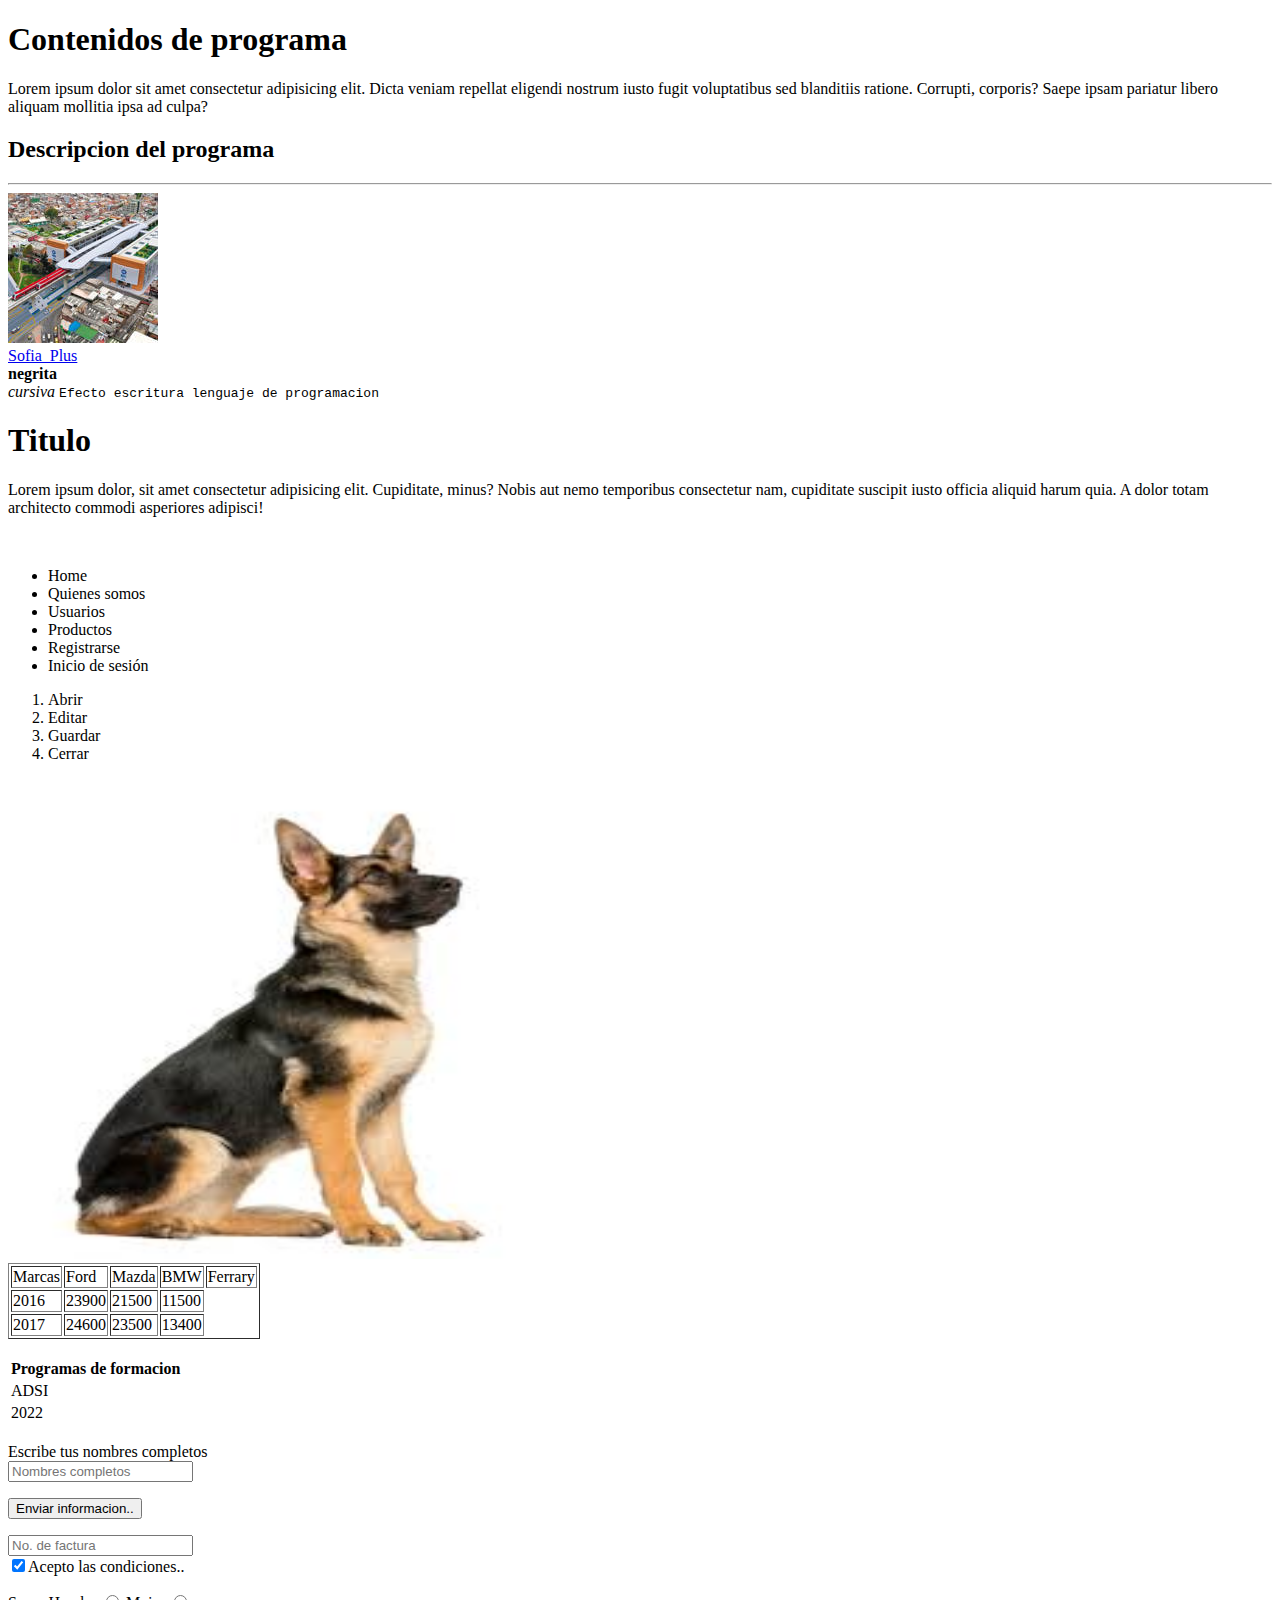
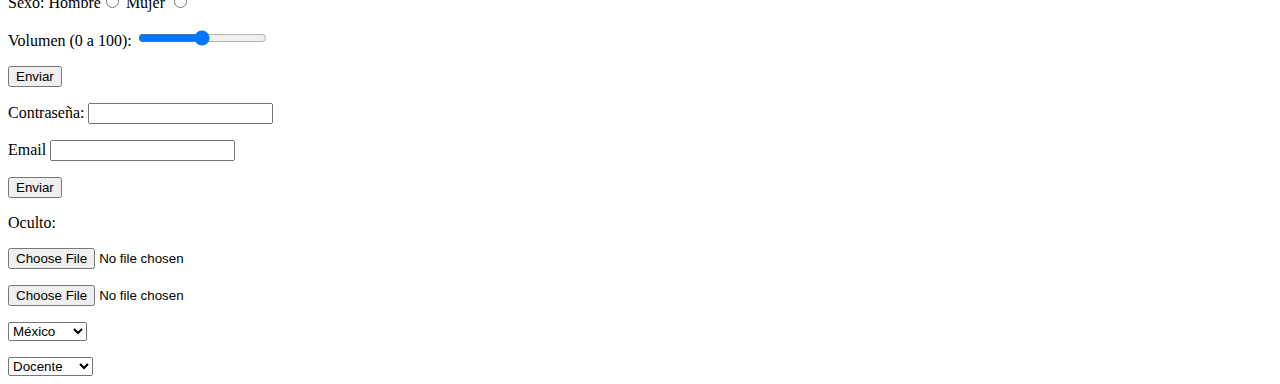
<file: index.html>
<!DOCTYPE html>
<html lang="en">
<head>
    <meta charset="UTF-8">
    <meta http-equiv="X-UA-Compatible" content="IE=edge">
    <meta name="viewport" content="width=device-width, initial-scale=1.0">
    <title>Pagina Inicial</title>
</head>
<body>
    <h1>Contenidos de programa</h1>
    <p>Lorem ipsum dolor sit amet consectetur adipisicing elit. Dicta veniam repellat 
        eligendi nostrum iusto fugit voluptatibus sed blanditiis ratione. Corrupti, 
        corporis? Saepe ipsam pariatur libero aliquam mollitia ipsa ad culpa?</p>
    <h2>Descripcion del programa</h2>
    <hr>
    <img src="/imagen/Recovered_JPEG_685.jpg" alt="Pastor Aleman"><br>
    <a href="http://oferta.senasofiaplus.edu.co/sofia-oferta/">Sofia &nbsp;Plus</a>
    <!-- comentario en Html <h3>Titulo del texto</h3>-->
    <br>
    <b>negrita</b><br>
    <em>cursiva</em>
    <code>Efecto escritura lenguaje de programacion</code>
    <div>
        <h1>Titulo</h1> 
        <p>Lorem ipsum dolor, sit amet consectetur adipisicing elit. Cupiditate, minus? 
            Nobis aut nemo temporibus consectetur nam, cupiditate suscipit iusto officia 
            aliquid harum quia. A dolor totam architecto commodi asperiores adipisci!</p>
    </div>
    <br>
    <ul>
        <li>Home</li>
        <li>Quienes somos</li>
        <li>Usuarios</li>
        <li>Productos</li>
        <li>Registrarse</li>
        <li>Inicio de sesión</li>
    </ul>
    <ol>
        <li>Abrir</li>
        <li>Editar</li>
        <li>Guardar</li>
        <li>Cerrar</li>
    </ol>

    <img src="/imagen/Recovered_JPEG_683.jpg" width="600" height="480"  alt="">
    <br>
    <table border="1">
        <tr>
            <td>Marcas</td>
            <td>Ford</td>
            <td>Mazda</td>
            <td>BMW</td>
            <td>Ferrary</td>
        </tr>
        <tr>
            <td>2016</td>
            <td>23900</td>
            <td>21500</td>
            <td>11500</td>
            </tr>
            <tr>
            <td>2017</td>
            <td>24600</td>
            <td>23500</td>
            <td>13400</td>
            </tr>
            
    </table>
    <br>
    <table class="table table-light">
        <thead class="thead-light">
                <tr>
                    <th>Programas de formacion</th>
                </tr>
        </thead>
        <tbody>
            <tr>
                <td>ADSI</td>
            </tr>
        </tbody>
        <tfoot>
            <tr>
                <td>2022</td>
            </tr>
        </tfoot>
    </table>
    <br>
    <form action="" method="GET">
        <!-- Post envia datos al servidor no se pueden ver por el navegador
        Get Mirar datos-->
        <label for="">Escribe tus nombres completos</label><br>
        <input type="text" name="nombres" placeholder="Nombres completos"><p></p>
        <button type="submit" name="btn_enviar">Enviar informacion..</button><br>
        <p>
        <input type="number" name="factura" placeholder="No. de factura"><br>
        <input type="checkbox" value="Acepta" name="condiciones" checked="checked">Acepto las condiciones.. <p>       
        <p>Sexo: Hombre<input type="radio" name="sexo" value="h"> Mujer <input type="radio" name="sexo" value="m"></p>
        <p>
            
        <p>Volumen (0 a 100): <input type="range" name="volumen" min="10" 
        max="100" step="5" />
        </p>
        <p> <input type="submit" value="Enviar">
        </p>
        <p>Contraseña: <input type="password" name="clave" ></p>
        <p>Email <input type="email" name="correo" multiple></p>
        <input type="submit" value="Enviar" />
        <p> Oculto: <input type="hidden" value="{{$usuario->id}}" /> </p>
        <input type="file" name="archivo" accept=".jpg, .jpeg, .png" /><p>
        <input type="file" name="archivo" accept=".PDF, .DOCX" />
        <p></p>
        <select name="pais">
            <option value"es" > España</option>
            <option value"mx" selected="selected"> México</option>
            <option value"co"> Colombia</option>
        </select>
        <p></p>
        <select name="" id="">
            <option value="Docente">Docente</option>
            <option value="Estudiante">Estudiante</option>
        </select>
            
               
    </form>
</body>
</html>
</file>
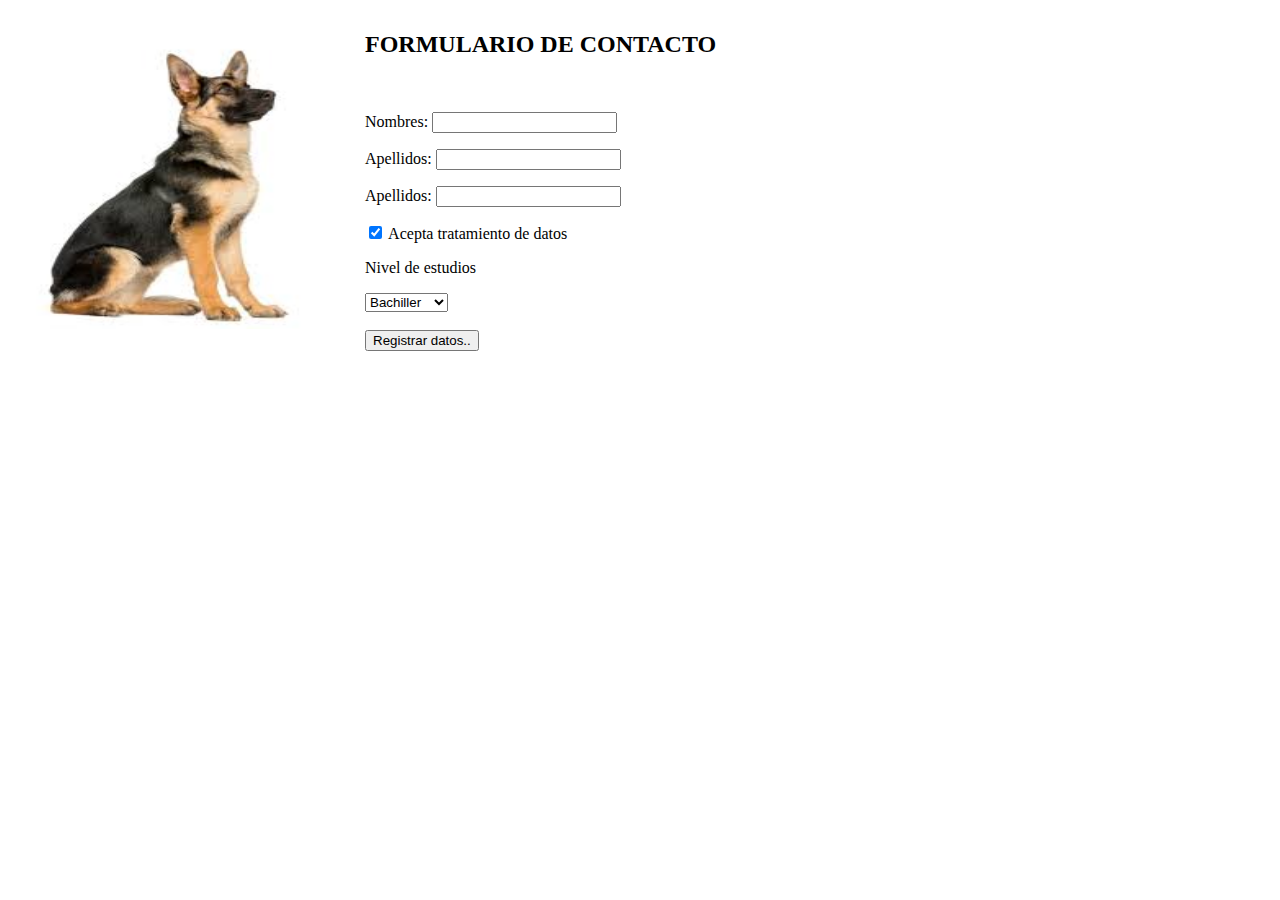
<file: 01_formulario.html>
<!DOCTYPE html>
<html lang="en">
<head>
    <meta charset="UTF-8">
    <meta http-equiv="X-UA-Compatible" content="IE=edge">
    <meta name="viewport" content="width=device-width, initial-scale=1.0">
    <title>Formulario de contacto</title>
</head>
<body>
    <table>
        <td><img src="imagen/Recovered_JPEG_683.jpg" width="350" height="300" alt=""></td>
        <td>
            <form action="" method="post">
                <h2> FORMULARIO DE CONTACTO</h2><br>
                <p>Nombres: <input type="text" name="nombres" id=""> </p>
                <p>Apellidos: <input type="text" name="apellidos" id=""> </p>
                <p>Apellidos: <input type="text" name="apellidos" id=""> </p>
                <input type="checkbox" value="acepta" name="condiciones" checked="checked"> Acepta tratamiento de datos</p>
                <p>Nivel de estudios</p>
                <select name="pais">
                    <option value"es"> Bachiller</option>
                    <option value"mx"> Tecnico</option>
                    <option value"co"> Tecnólogo</option>
                   </select>
                <br><br>
                <input type="button" value="Registrar datos..">

            </form>
        </td>
    </table>
</body>
</html>
</file>
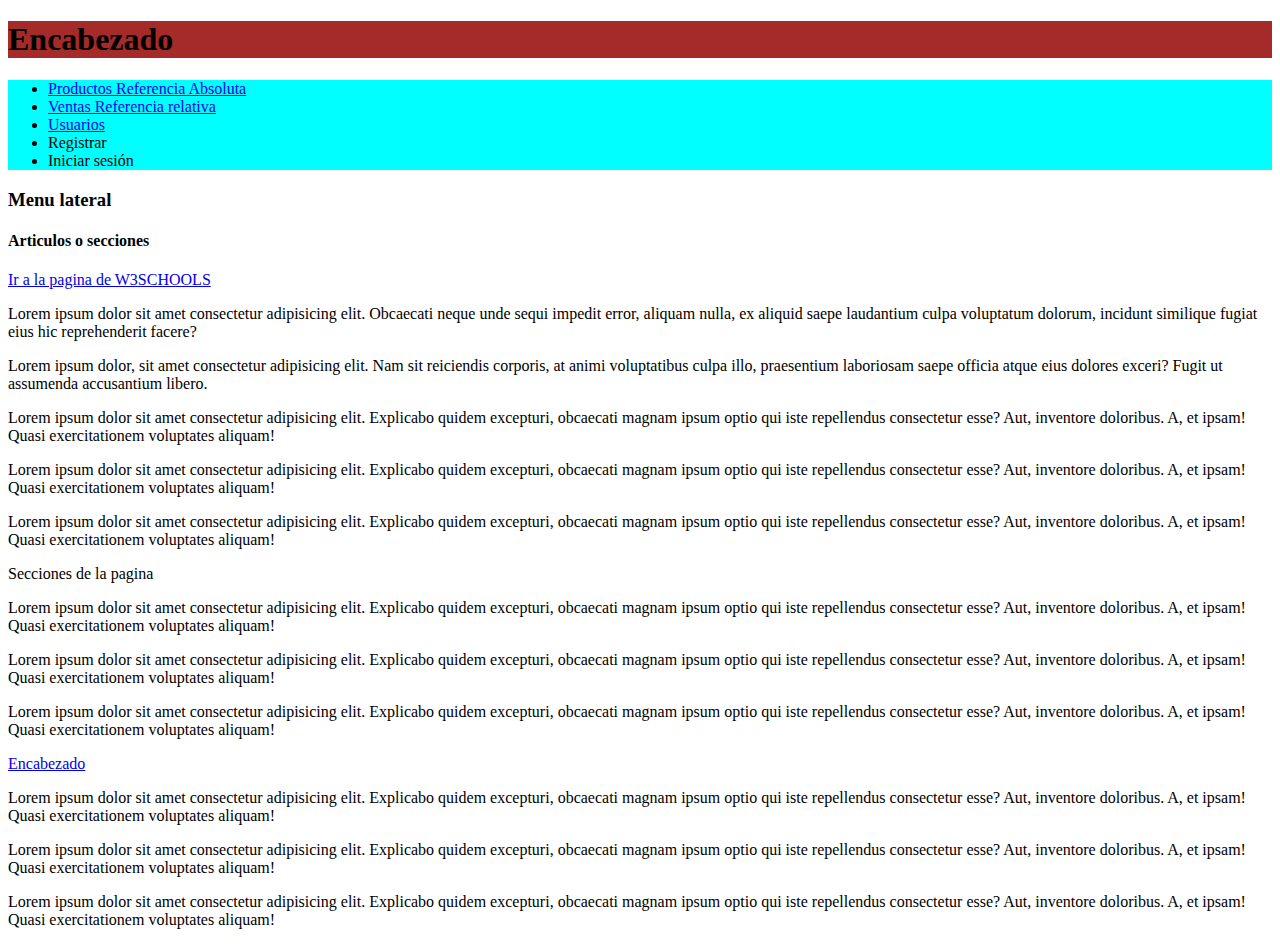
<file: 02_contenido.html>
<!DOCTYPE html>
<html lang="en">
<head>
    <meta charset="UTF-8">
    <meta http-equiv="X-UA-Compatible" content="IE=edge">
    <meta name="viewport" content="width=device-width, initial-scale=1.0">
    <link rel="stylesheet" href="/css2/estilo.css">
    <title>Document</title>
    
</head>
<body>
    <header>
       <h1 id="encabezado">Encabezado</h1> 
    </header>
    <nav>
        <ul>
            <li><a href="http://sena.edu.co" target="_blank">Productos Referencia Absoluta</a>  </li>
            <li><a href="index.html">Ventas Referencia relativa</a></li>
            <li><a href="./paginas/05_flexbox1.html">Usuarios</a> </li>
            <li>Registrar</li>
            <li>Iniciar sesión</li>
        </ul>
    </nav>
    <aside>
        <h3>Menu lateral</h3>
    </aside>
    <article>
        <h4>Articulos o secciones</h4>
        <a href="https://www.w3schools.com/">Ir a la pagina de W3SCHOOLS</a>
        <p>Lorem ipsum dolor sit amet consectetur adipisicing elit. Obcaecati neque unde sequi impedit error, aliquam nulla, ex aliquid saepe laudantium culpa voluptatum dolorum, 
            incidunt similique fugiat eius hic reprehenderit facere?</p>
        <p>Lorem ipsum dolor, sit amet consectetur adipisicing elit. Nam sit reiciendis corporis, at animi voluptatibus culpa illo, praesentium laboriosam saepe officia 
            atque eius dolores exceri? Fugit ut assumenda accusantium libero.</p>
            <p>Lorem ipsum dolor sit amet consectetur adipisicing elit. Explicabo quidem excepturi, obcaecati magnam ipsum optio qui iste repellendus consectetur esse? Aut, inventore doloribus. A, et ipsam! Quasi exercitationem voluptates aliquam!</p>
            <p>Lorem ipsum dolor sit amet consectetur adipisicing elit. Explicabo quidem excepturi, obcaecati magnam ipsum optio qui iste repellendus consectetur esse? Aut, inventore doloribus. A, et ipsam! Quasi exercitationem voluptates aliquam!</p>
            <p>Lorem ipsum dolor sit amet consectetur adipisicing elit. Explicabo quidem excepturi, obcaecati magnam ipsum optio qui iste repellendus consectetur esse? Aut, inventore doloribus. A, et ipsam! Quasi exercitationem voluptates aliquam!</p>

    </article>
    <section>
        Secciones de la pagina
        <p>Lorem ipsum dolor sit amet consectetur adipisicing elit. Explicabo quidem excepturi, obcaecati magnam ipsum optio qui iste repellendus consectetur esse? Aut, inventore doloribus. A, et ipsam! Quasi exercitationem voluptates aliquam!</p>
        <p>Lorem ipsum dolor sit amet consectetur adipisicing elit. Explicabo quidem excepturi, obcaecati magnam ipsum optio qui iste repellendus consectetur esse? Aut, inventore doloribus. A, et ipsam! Quasi exercitationem voluptates aliquam!</p>
        <p>Lorem ipsum dolor sit amet consectetur adipisicing elit. Explicabo quidem excepturi, obcaecati magnam ipsum optio qui iste repellendus consectetur esse? Aut, inventore doloribus. A, et ipsam! Quasi exercitationem voluptates aliquam!</p>
    </section>
    <footer>
        <a href="#encabezado">Encabezado</a> 
        <p>Lorem ipsum dolor sit amet consectetur adipisicing elit. Explicabo quidem excepturi, obcaecati magnam ipsum optio qui iste repellendus consectetur esse? Aut, inventore doloribus. A, et ipsam! Quasi exercitationem voluptates aliquam!</p>
        <p>Lorem ipsum dolor sit amet consectetur adipisicing elit. Explicabo quidem excepturi, obcaecati magnam ipsum optio qui iste repellendus consectetur esse? Aut, inventore doloribus. A, et ipsam! Quasi exercitationem voluptates aliquam!</p>
        <p>Lorem ipsum dolor sit amet consectetur adipisicing elit. Explicabo quidem excepturi, obcaecati magnam ipsum optio qui iste repellendus consectetur esse? Aut, inventore doloribus. A, et ipsam! Quasi exercitationem voluptates aliquam!</p>
        
    </footer>
</body>
</html>
</file>
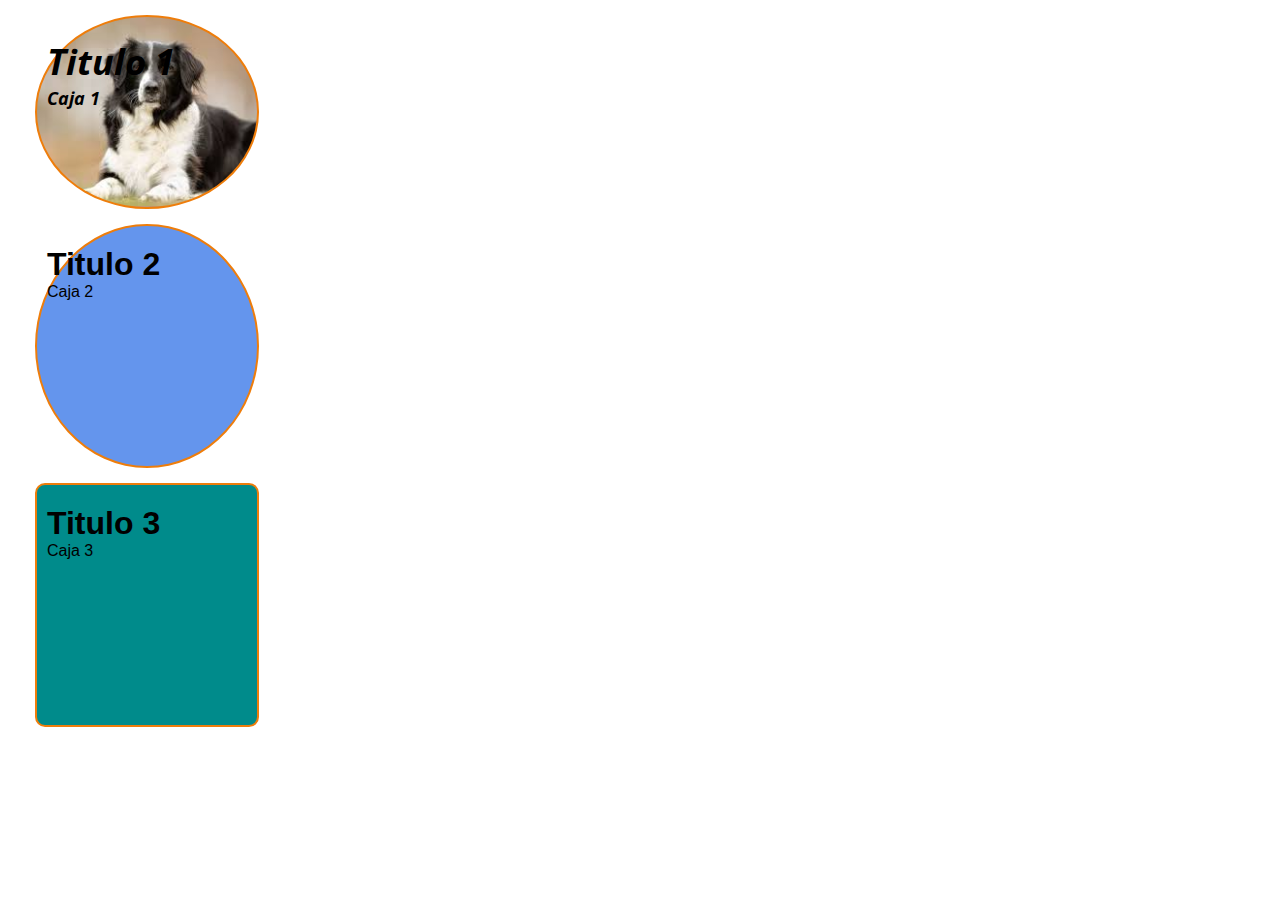
<file: 03_modeloCaja1.html>
<!DOCTYPE html>
<html lang="en">
<head>
    <meta charset="UTF-8">
    <meta http-equiv="X-UA-Compatible" content="IE=edge">
    <meta name="viewport" content="width=device-width, initial-scale=1.0">
    <title>Modelo de caja</title>
    <link rel="stylesheet" href="/css2/modelocaja.css">
    <link href="https://fonts.googleapis.com/css2?family=Open Sans:wght@300&display=swap" rel="stylesheet">
</head>
<body>
    <div class="caja1">
        <h1>Titulo 1</h1>
        <p>Caja 1</p>
    </div>
    <div class="caja2">
        <h1>Titulo 2</h1>
        <p>Caja 2</p>
    </div>
    <div class="caja3">
        <h1>Titulo 3</h1>
        <p>Caja 3</p>
    </div>
    
</body>
</html>
</file>
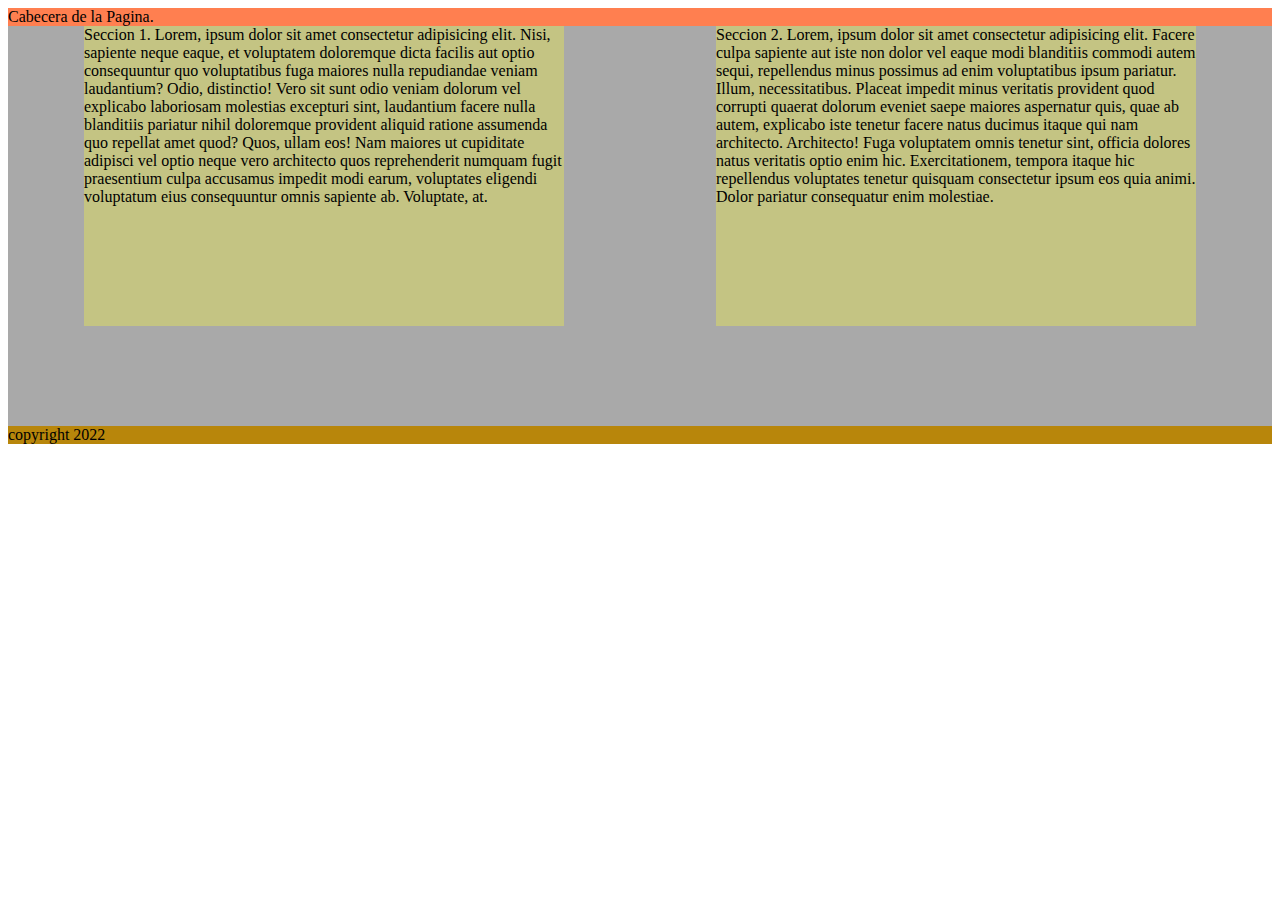
<file: 04_DisenoFlexbox.html>
<!DOCTYPE html>
<html lang="en">
<head>
    <meta charset="UTF-8">
    <meta http-equiv="X-UA-Compatible" content="IE=edge">
    <meta name="viewport" content="width=device-width, initial-scale=1.0">
    <link rel="stylesheet" href="/css2/04_DisenoFlexbox.css">
    <title>Document</title>
</head>
<body>
    <header>
        Cabecera de la Pagina. 
    </header>
    <main>
        <section>
            Seccion 1. Lorem, ipsum dolor sit amet consectetur adipisicing elit. Nisi, sapiente neque eaque, et voluptatem doloremque dicta facilis aut optio consequuntur quo voluptatibus fuga maiores nulla repudiandae veniam laudantium? Odio, distinctio!
            Vero sit sunt odio veniam dolorum vel explicabo laboriosam molestias excepturi sint, laudantium facere nulla blanditiis pariatur nihil doloremque provident aliquid ratione assumenda quo repellat amet quod? Quos, ullam eos!
            Nam maiores ut cupiditate adipisci vel optio neque vero architecto quos reprehenderit numquam fugit praesentium culpa accusamus impedit modi earum, voluptates eligendi voluptatum eius consequuntur omnis sapiente ab. Voluptate, at.
        </section>
        <section>
            Seccion 2. Lorem, ipsum dolor sit amet consectetur adipisicing elit. Facere culpa sapiente aut iste non dolor vel eaque modi blanditiis commodi autem sequi, repellendus minus possimus ad enim voluptatibus ipsum pariatur.
            Illum, necessitatibus. Placeat impedit minus veritatis provident quod corrupti quaerat dolorum eveniet saepe maiores aspernatur quis, quae ab autem, explicabo iste tenetur facere natus ducimus itaque qui nam architecto. Architecto!
            Fuga voluptatem omnis tenetur sint, officia dolores natus veritatis optio enim hic. Exercitationem, tempora itaque hic repellendus voluptates tenetur quisquam consectetur ipsum eos quia animi. Dolor pariatur consequatur enim molestiae.
        </section>
    </main>
    <footer>
        copyright 2022
    </footer>
</body>
</html>
</file>
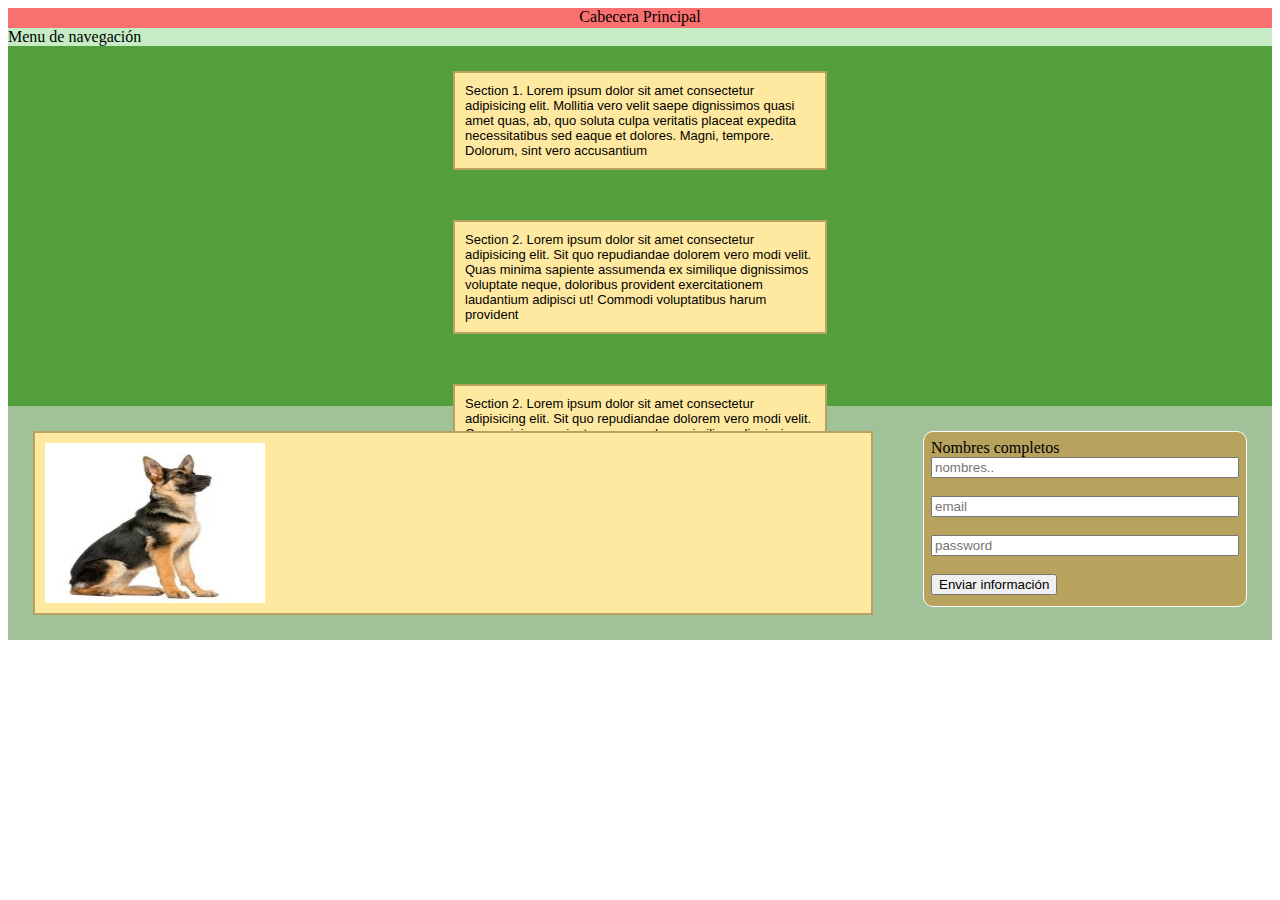
<file: 05_DisenoFlexbox2.html>
<!DOCTYPE html>
<html lang="en">
<head>
    <meta charset="UTF-8">
    <meta http-equiv="X-UA-Compatible" content="IE=edge">
    <meta name="viewport" content="width=device-width, initial-scale=1.0">
    <title>Document</title>
    <link rel="stylesheet" href="/css2/05_DisenoFlexbox2.css">
</head>
<body>
    <header> Cabecera Principal </header>
    <nav>Menu de navegación</nav>
    <main>
        <section>
            Section 1. Lorem ipsum dolor sit amet consectetur adipisicing elit. Mollitia vero velit saepe dignissimos quasi amet quas, ab, quo soluta culpa veritatis placeat expedita necessitatibus sed eaque et dolores. Magni, tempore.
            Dolorum, sint vero accusantium 
        </section>
        <section>
            Section 2. Lorem ipsum dolor sit amet consectetur adipisicing elit. Sit quo repudiandae dolorem vero modi velit. Quas minima sapiente assumenda ex similique dignissimos voluptate neque, doloribus provident exercitationem laudantium adipisci ut!
            Commodi voluptatibus harum provident 
        </section>
        <!-- <article>
            Lorem ipsum dolor sit amet, consectetur adipisicing elit. Accusamus earum necessitatibus debitis ea voluptates, modi soluta numquam est nihil iste ratione inventore omnis, repudiandae ullam, quidem rerum ipsum illo distinctio!
        </article>
        <article>
            Lorem ipsum dolor sit amet consectetur adipisicing elit. Voluptate nemo culpa quae esse incidunt minus laudantium provident enim eum placeat numquam eveniet, aliquid accusantium aperiam eos porro soluta aspernatur. Dignissimos!
        </article> -->
        <section>
            Section 2. Lorem ipsum dolor sit amet consectetur adipisicing elit. Sit quo repudiandae dolorem vero modi velit. Quas minima sapiente assumenda ex similique dignissimos voluptate neque, doloribus provident exercitationem laudantium adipisci ut!
            Commodi voluptatibus harum provident 
        </section>
    </main>
    <div class="contenedor">
        <article>
            <img src="/imagen/Recovered_JPEG_683.jpg" alt="Imagen web">
        </article>
        <aside>
            <form class="formulario1" action="" method="get">
                <label for="">Nombres completos</label><br>         
                <input type="text" name="nombres" placeholder="nombres.."><br><br>
                <input type="email" name="email" placeholder="email"><br><br>
                <input type="password" name="password" placeholder="password"><br><br>
                <button type="submit" name="btn_enviar">Enviar información</button><br>

            </form>
        </aside>
    </div>
</body>
</html>
</file>
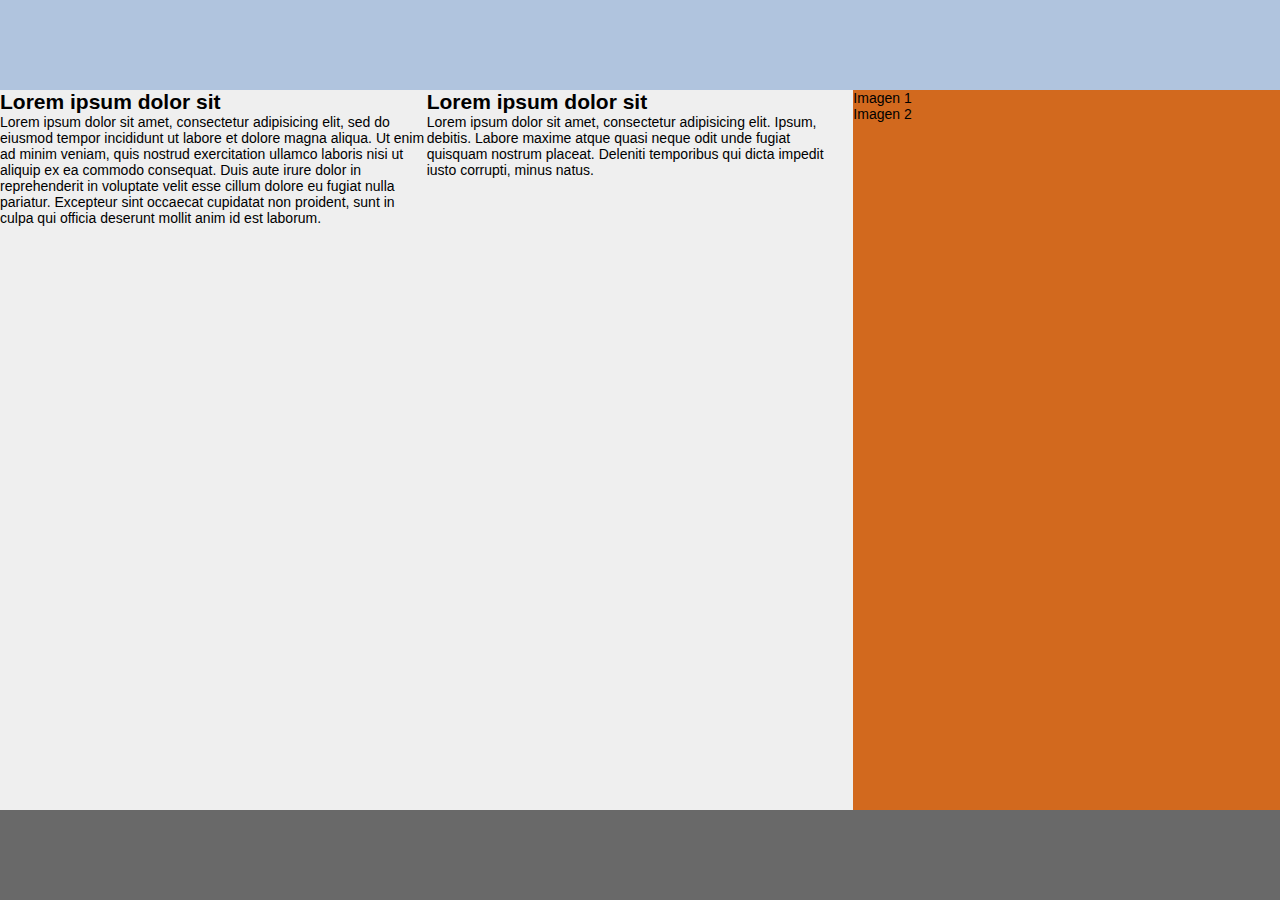
<file: 06_disenowebFB.html>
<!DOCTYPE html>
<html lang="en">
<head>
    <meta charset="UTF-8">
    <meta http-equiv="X-UA-Compatible" content="IE=edge">
    <meta name="viewport" content="width=device-width, initial-scale=1.0">
    <title>Diseño adaptativo con FlexBox</title>
    <link rel="stylesheet" href="/css2/06_disenowebFB.css">
</head>
<body>
    <div class="contenedor">
        <header>
           <!--  <div class="logo">
                <img src="/imagen/logo.png" width="150" alt="Logo">
                <strong><a href="#">REDMedia</a></strong>
            </div>
            <nav>
                <a href="#">Inicio</a>
                <a href="#">Blog</a>
                <a href="#">Registro</a>
                <a href="#">Login</a>
            </nav> -->
        </header>
        <section class="main">
            <article>
                <h2 class="titulo">Lorem ipsum dolor sit </h2>
                <p>Lorem ipsum dolor sit amet, consectetur adipisicing elit, sed do eiusmod tempor incididunt ut labore et dolore magna aliqua. Ut enim ad minim veniam, quis nostrud exercitation ullamco laboris nisi ut aliquip ex ea commodo consequat. Duis aute irure dolor in reprehenderit in voluptate velit esse cillum dolore eu fugiat nulla pariatur. Excepteur sint occaecat cupidatat non proident, sunt in culpa qui officia deserunt mollit anim id est laborum.</p>
            </article>

            <article>
                <h2 class="titulo">Lorem ipsum dolor sit </h2>
                <p>Lorem ipsum dolor sit amet, consectetur adipisicing elit. Ipsum, debitis. Labore maxime atque quasi neque odit unde fugiat quisquam nostrum placeat. Deleniti temporibus qui dicta impedit iusto corrupti, minus natus.</p>
            </article>

            <aside>
                <div class="widget">
                    <div class="imagen">Imagen 1</div>
                </div>
                <div class="widget">
                    <div class="imagen">Imagen 2</div>
                </div>
            </aside>
        </section>

        <footer>
         <!--    <div class="social">
                <a href="#">Autor</a>
                <a href="#">E-mail</a>
            </div> -->
        </footer>
    </div>
</body>
</html>
</file>
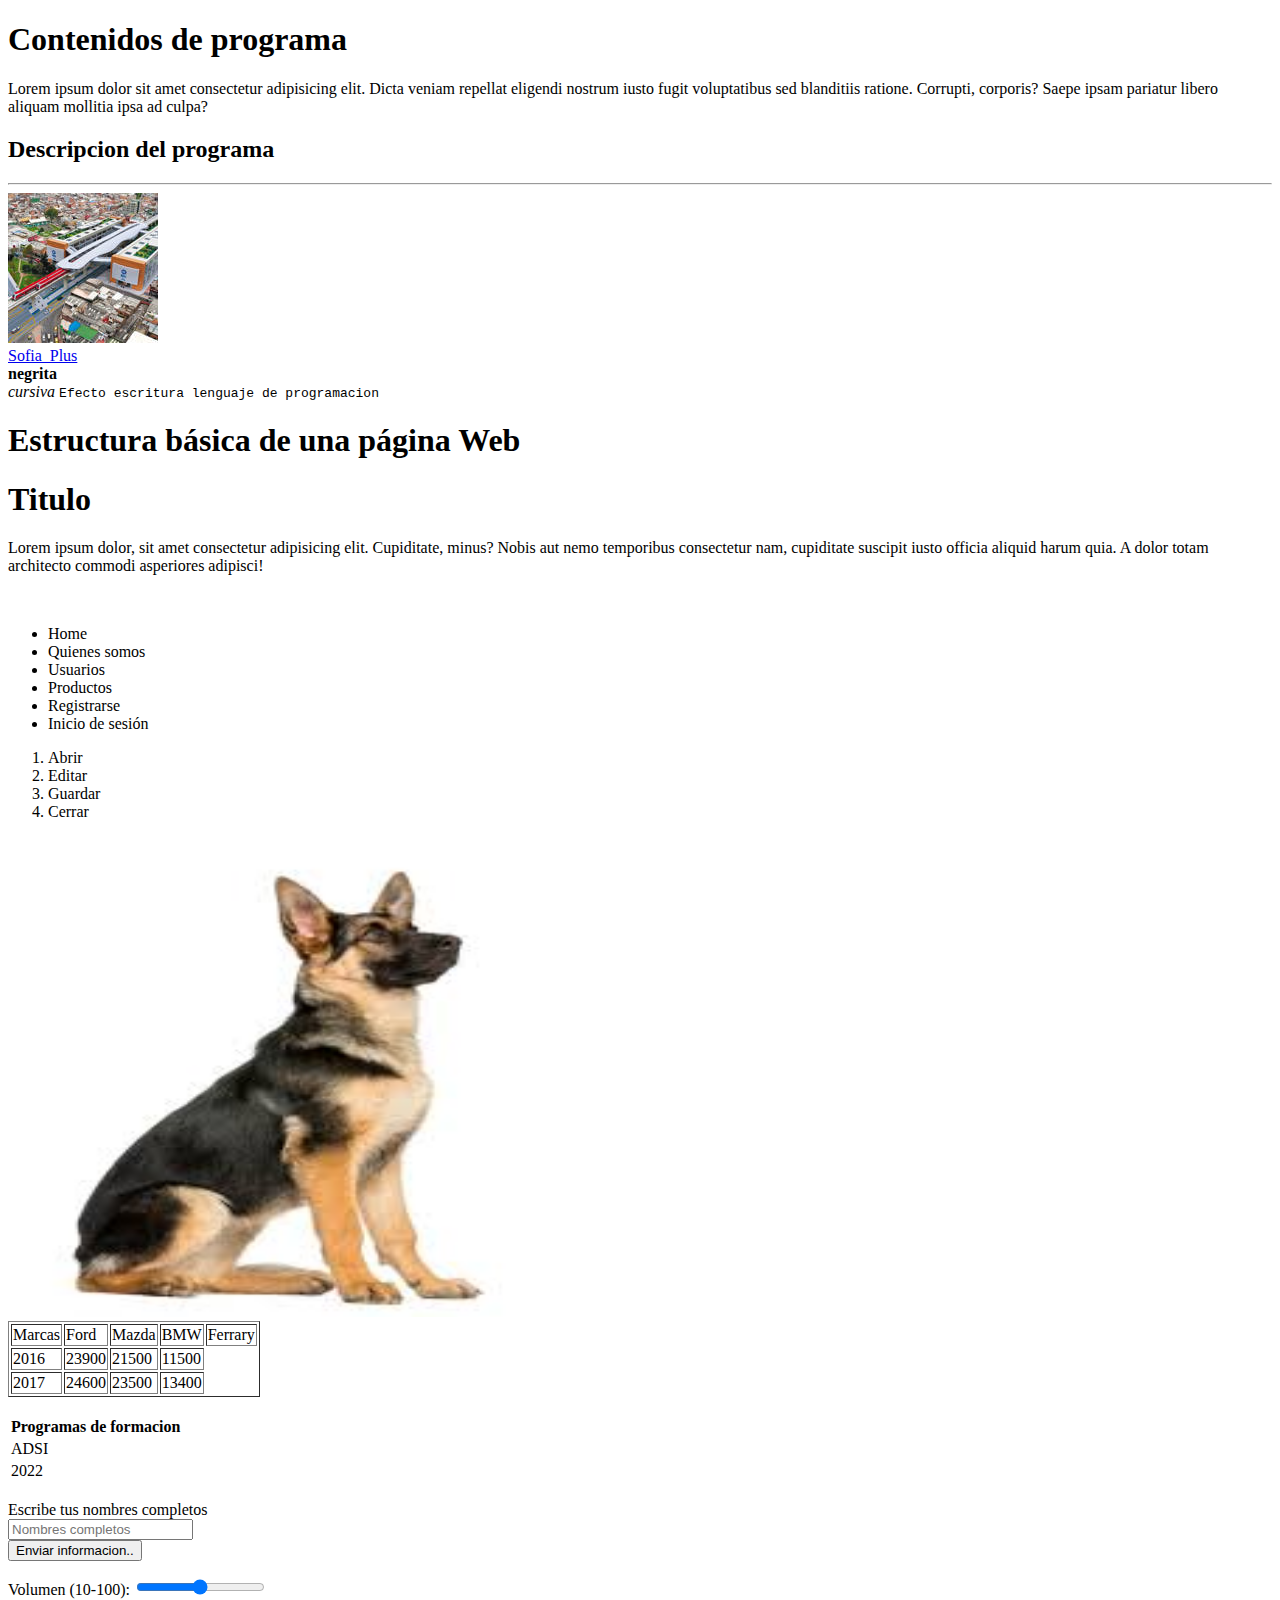
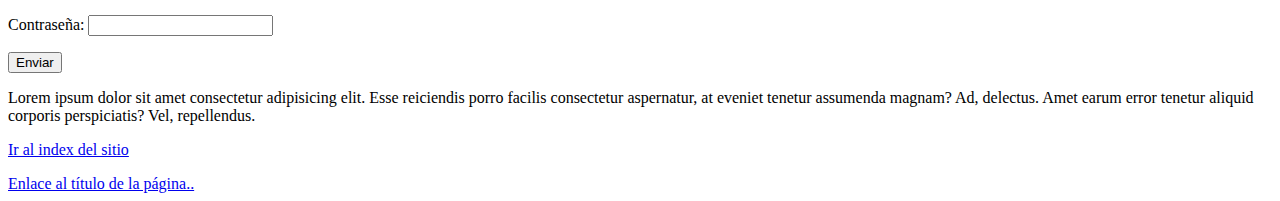
<file: paginas/01_etiquetas_base.html>
<!DOCTYPE html>
<html lang="en">
<head>
    <meta charset="UTF-8">
    <meta http-equiv="X-UA-Compatible" content="IE=edge">
    <meta name="viewport" content="width=device-width, initial-scale=1.0">
    <title>Pagina Inicial</title>
</head>
<body>
    <h1>Contenidos de programa</h1>
    <p>Lorem ipsum dolor sit amet consectetur adipisicing elit. Dicta veniam repellat 
        eligendi nostrum iusto fugit voluptatibus sed blanditiis ratione. Corrupti, 
        corporis? Saepe ipsam pariatur libero aliquam mollitia ipsa ad culpa?</p>
    <h2>Descripcion del programa</h2>
    <hr>
    <img src="/imagen/Recovered_JPEG_685.jpg" alt="Pastor Aleman"><br>
    <a href="http://oferta.senasofiaplus.edu.co/sofia-oferta/">Sofia &nbsp;Plus</a>
    <!-- comentario en Html <h3>Titulo del texto</h3>-->
    <br>
    <b>negrita</b><br>
    <em>cursiva</em>
    <code>Efecto escritura lenguaje de programacion</code>
    <h1 id="referencia_relativa">Estructura básica de una página Web</h1>
    <div>
        <h1>Titulo</h1> 
        <p>Lorem ipsum dolor, sit amet consectetur adipisicing elit. Cupiditate, minus? 
            Nobis aut nemo temporibus consectetur nam, cupiditate suscipit iusto officia 
            aliquid harum quia. A dolor totam architecto commodi asperiores adipisci!</p>
    </div>
    <br>
    <ul>
        <li>Home</li>
        <li>Quienes somos</li>
        <li>Usuarios</li>
        <li>Productos</li>
        <li>Registrarse</li>
        <li>Inicio de sesión</li>
    </ul>
    <ol>
        <li>Abrir</li>
        <li>Editar</li>
        <li>Guardar</li>
        <li>Cerrar</li>
    </ol>

    <img src="/imagen/Recovered_JPEG_683.jpg" width="600" height="480"  alt="">
    <br>
    <table border="1">
        <tr>
            <td>Marcas</td>
            <td>Ford</td>
            <td>Mazda</td>
            <td>BMW</td>
            <td>Ferrary</td>
        </tr>
        <tr>
            <td>2016</td>
            <td>23900</td>
            <td>21500</td>
            <td>11500</td>
            </tr>
            <tr>
            <td>2017</td>
            <td>24600</td>
            <td>23500</td>
            <td>13400</td>
            </tr>
            
    </table>
    <br>
    <table class="table table-light">
        <thead class="thead-light">
                <tr>
                    <th>Programas de formacion</th>
                </tr>
        </thead>
        <tbody>
            <tr>
                <td>ADSI</td>
            </tr>
        </tbody>
        <tfoot>
            <tr>
                <td>2022</td>
            </tr>
        </tfoot>
    </table>
    <br>
    <form action="" method="post">
        <label for="">Escribe tus nombres completos</label><br>
        <input type="text" name="nombres" placeholder="Nombres completos"><br>
        <button type="submit" name="btn_enviar">Enviar informacion..</button>
        <p>Volumen (10-100): <input type="range" name="volumen" min="10" 
            max="100" step="5" />
             </p>
        </p>

        <p>Contraseña: <input type="password" name="clave" ></p>

        <p> <input type="submit" value="Enviar" />
    </form>

    <p>Lorem ipsum dolor sit amet consectetur adipisicing elit. Esse reiciendis porro facilis consectetur aspernatur, at eveniet tenetur assumenda magnam? Ad, delectus. Amet earum error tenetur aliquid corporis perspiciatis? Vel, repellendus.</p>
    <a href="../index.html">Ir al index del sitio</a>
    <p></p>
    <a href="#referencia_relativa">Enlace al título de la página..</a>
</body>
</html>
</file>
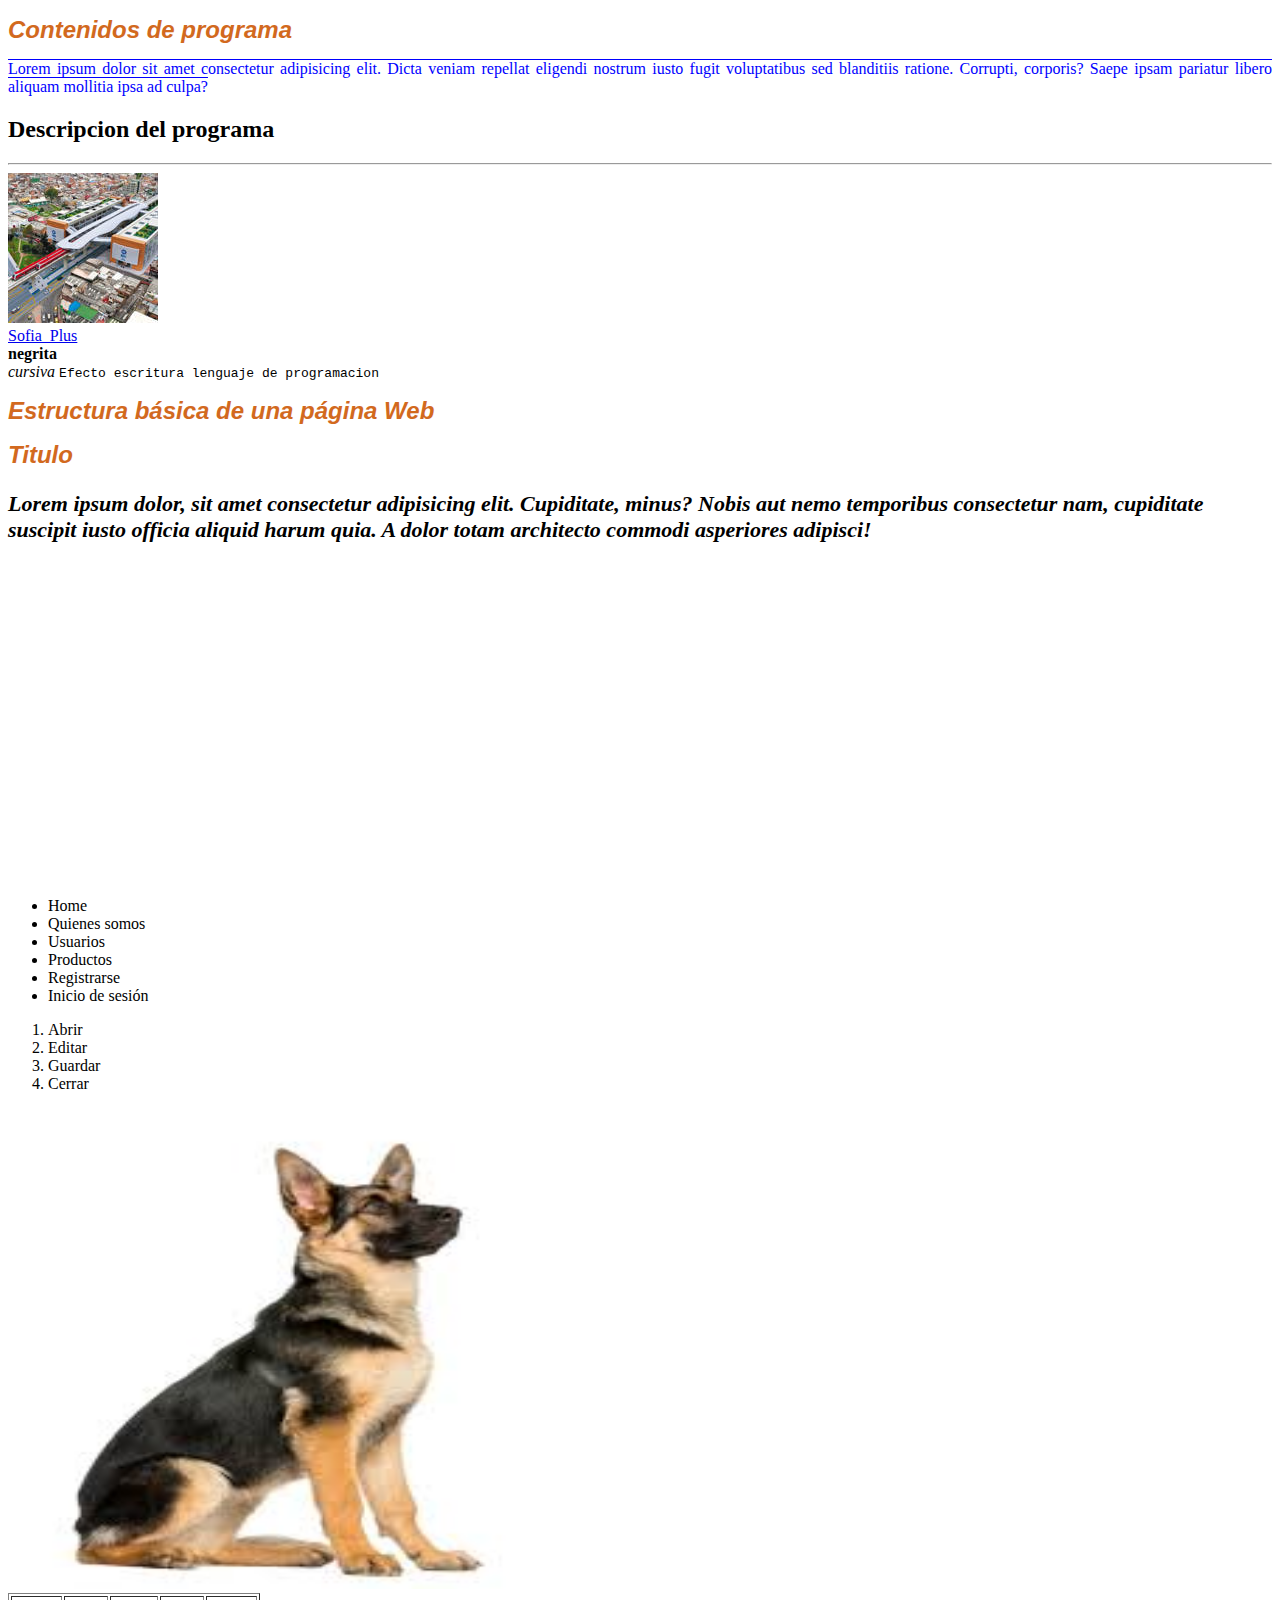
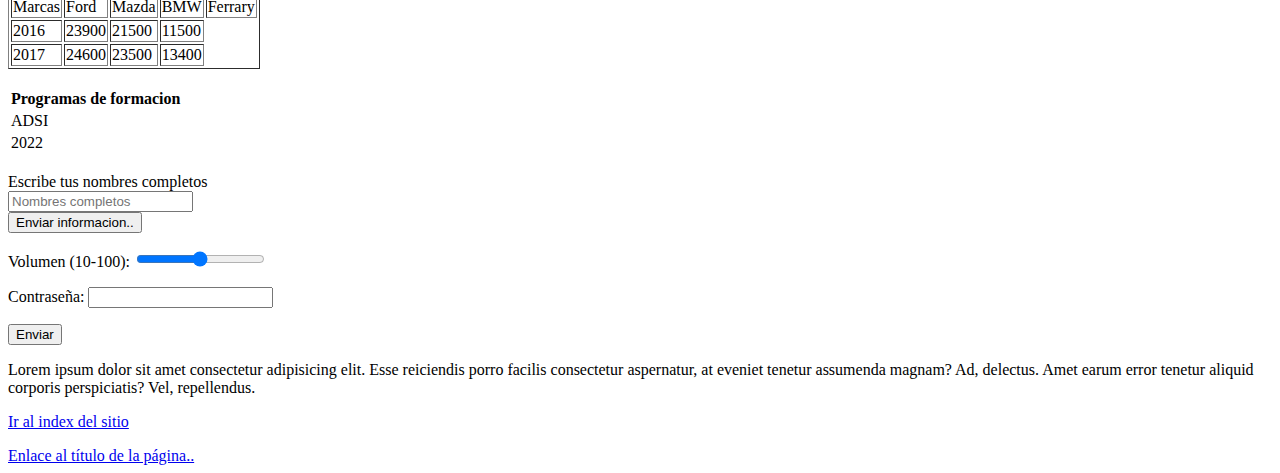
<file: paginas/02_manejoCSS.html>
<!DOCTYPE html>
<html lang="en">
<head>
    <meta charset="UTF-8">
    <meta http-equiv="X-UA-Compatible" content="IE=edge">
    <meta name="viewport" content="width=device-width, initial-scale=1.0">
    <link rel="stylesheet" href="../css/estilo_propio.css">
    <title>Pagina Inicial</title>
</head>
<body>
    <h1>Contenidos de programa</h1>
    <p class="contenido">Lorem ipsum dolor sit amet consectetur adipisicing elit. Dicta veniam repellat 
        eligendi nostrum iusto fugit voluptatibus sed blanditiis ratione. Corrupti, 
        corporis? Saepe ipsam pariatur libero aliquam mollitia ipsa ad culpa?</p>
    <h2>Descripcion del programa</h2>
    <hr>
    <img src="/imagen/Recovered_JPEG_685.jpg" alt="Pastor Aleman"><br>
    <a href="http://oferta.senasofiaplus.edu.co/sofia-oferta/">Sofia &nbsp;Plus</a>
    <!-- comentario en Html <h3>Titulo del texto</h3>-->
    <br>
    <b>negrita</b><br>
    <em>cursiva</em>
    <code>Efecto escritura lenguaje de programacion</code>
    <h1 id="referencia_relativa">Estructura básica de una página Web</h1>
    <div>
        <h1>Titulo</h1> 
        <p class="titulo">Lorem ipsum dolor, sit amet consectetur adipisicing elit. Cupiditate, minus? 
            Nobis aut nemo temporibus consectetur nam, cupiditate suscipit iusto officia 
            aliquid harum quia. A dolor totam architecto commodi asperiores adipisci!</p>
    </div>
    <br>
    <ul>
        <li>Home</li>
        <li>Quienes somos</li>
        <li>Usuarios</li>
        <li>Productos</li>
        <li>Registrarse</li>
        <li>Inicio de sesión</li>
    </ul>
    <ol>
        <li>Abrir</li>
        <li>Editar</li>
        <li>Guardar</li>
        <li>Cerrar</li>
    </ol>

    <img src="/imagen/Recovered_JPEG_683.jpg" width="600" height="480"  alt="">
    <br>
    <table border="1">
        <tr>
            <td>Marcas</td>
            <td>Ford</td>
            <td>Mazda</td>
            <td>BMW</td>
            <td>Ferrary</td>
        </tr>
        <tr>
            <td>2016</td>
            <td>23900</td>
            <td>21500</td>
            <td>11500</td>
            </tr>
            <tr>
            <td>2017</td>
            <td>24600</td>
            <td>23500</td>
            <td>13400</td>
            </tr>
            
    </table>
    <br>
    <table class="table table-light">
        <thead class="thead-light">
                <tr>
                    <th>Programas de formacion</th>
                </tr>
        </thead>
        <tbody>
            <tr>
                <td>ADSI</td>
            </tr>
        </tbody>
        <tfoot>
            <tr>
                <td>2022</td>
            </tr>
        </tfoot>
    </table>
    <br>
    <form action="" method="post">
        <label for="">Escribe tus nombres completos</label><br>
        <input type="text" name="nombres" placeholder="Nombres completos"><br>
        <button type="submit" name="btn_enviar">Enviar informacion..</button>
        <p>Volumen (10-100): <input type="range" name="volumen" min="10" 
            max="100" step="5" />
             </p>
        </p>

        <p>Contraseña: <input type="password" name="clave" ></p>

        <p> <input type="submit" value="Enviar" />
    </form>

    <p>Lorem ipsum dolor sit amet consectetur adipisicing elit. Esse reiciendis porro facilis consectetur aspernatur, at eveniet tenetur assumenda magnam? Ad, delectus. Amet earum error tenetur aliquid corporis perspiciatis? Vel, repellendus.</p>
    <a href="../index.html">Ir al index del sitio</a>
    <p></p>
    <a href="#referencia_relativa">Enlace al título de la página..</a>
</body>
</html>
</file>
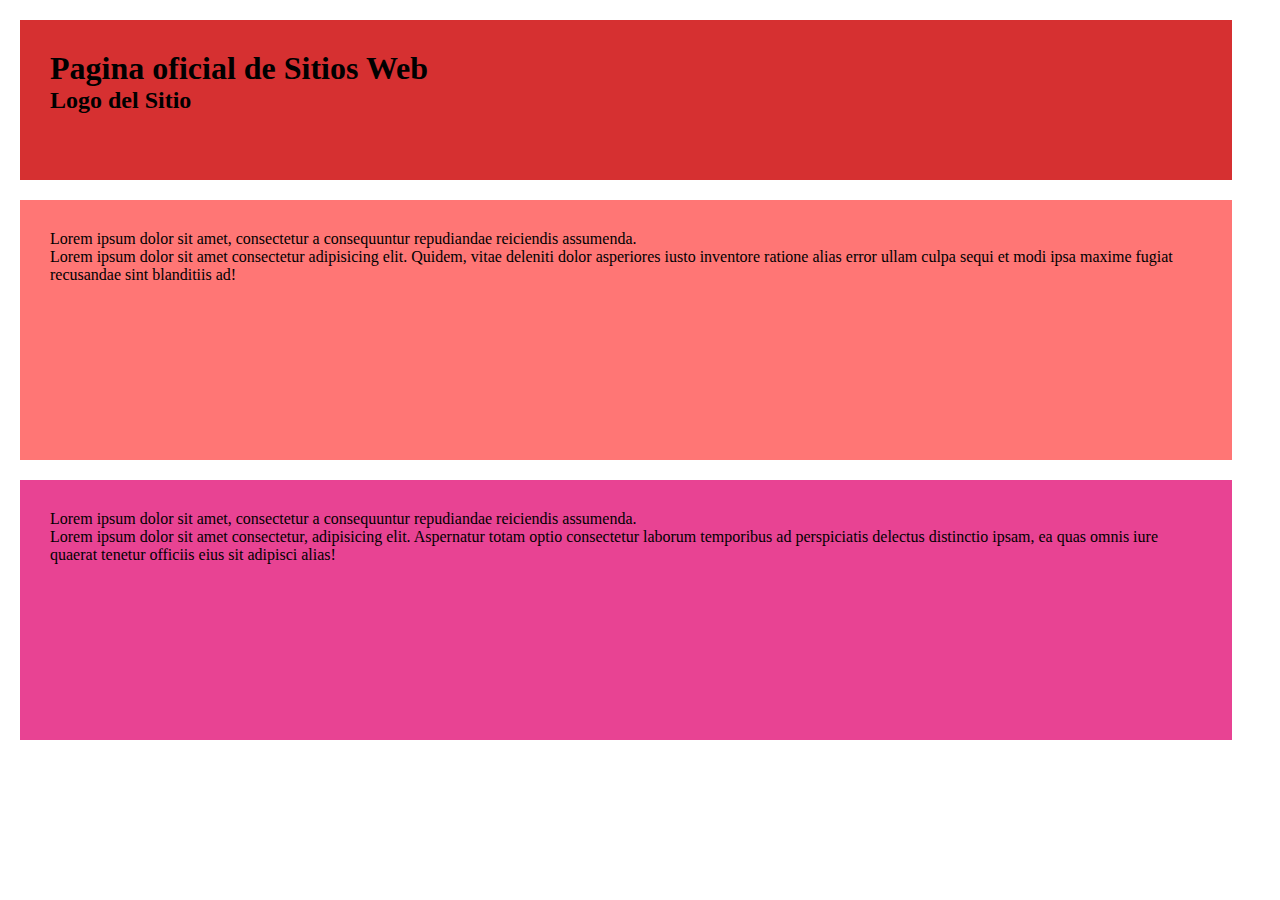
<file: paginas/03_modejoCaja.html>
<!DOCTYPE html>
<html lang="es">
<head>
	<meta charset="UTF-8">
	<title>Cajas Div</title>
	<link rel="stylesheet" href="../css/modeloCaja.css" type="text/css">
</head>
<body>
	<div class="header">
        <h1>Pagina oficial de Sitios Web</h1>
		<h2>Logo del Sitio</h2>	
    </div>
	
	<div class="parrafo1">
		<p>Lorem ipsum dolor sit amet, consectetur a consequuntur repudiandae reiciendis assumenda.</p>
        <p>Lorem ipsum dolor sit amet consectetur adipisicing elit. Quidem, vitae deleniti dolor asperiores iusto inventore ratione alias error ullam culpa sequi et modi ipsa maxime fugiat recusandae sint blanditiis ad!</p>
	</div>
	<div class="parrafo2">
		<p>Lorem ipsum dolor sit amet, consectetur a consequuntur repudiandae reiciendis assumenda.</p>
        <p>Lorem ipsum dolor sit amet consectetur, adipisicing elit. Aspernatur totam optio consectetur laborum temporibus ad perspiciatis delectus distinctio ipsam, ea quas omnis iure quaerat tenetur officiis eius sit adipisci alias!</p>
	</div>
		
	</body>
</html>
</file>
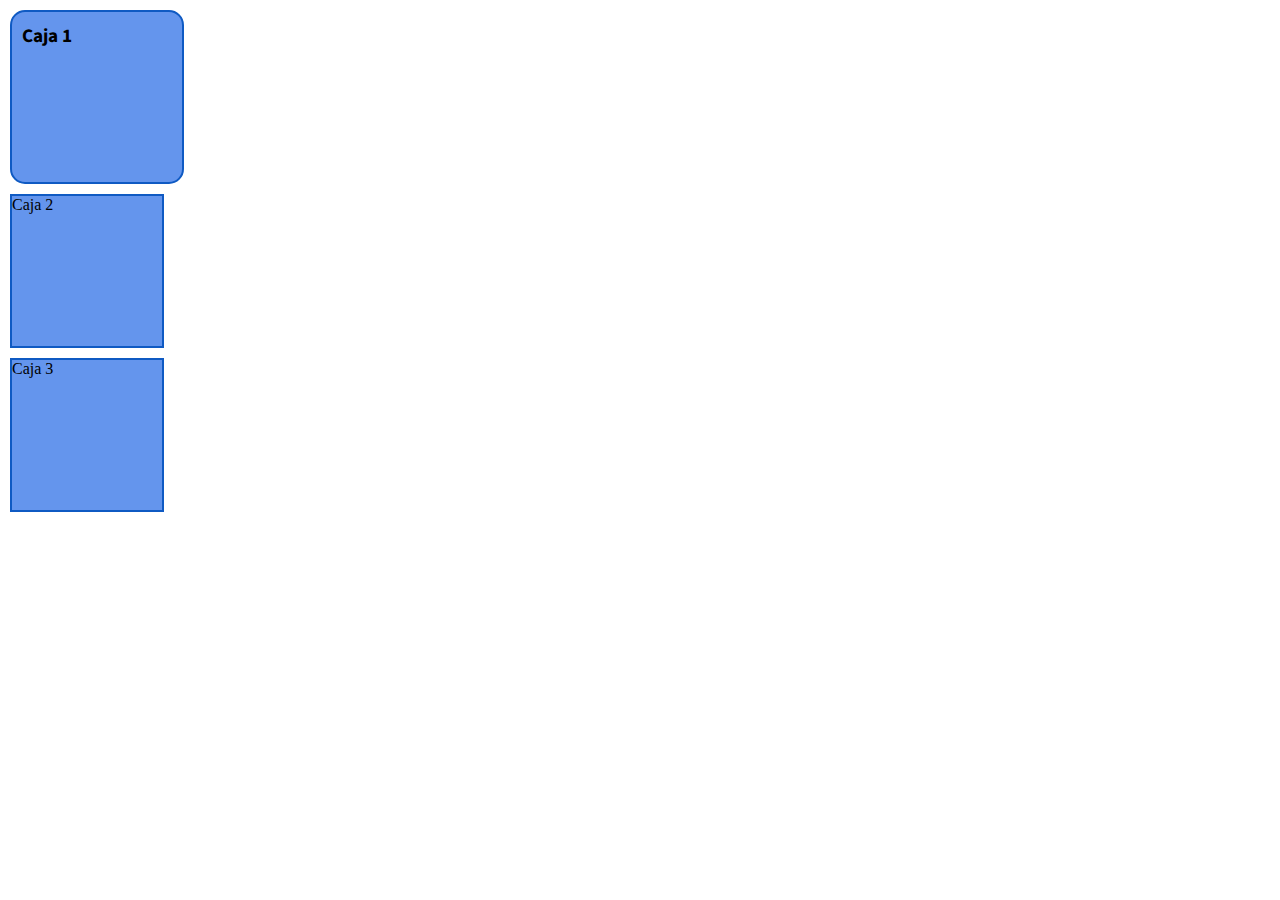
<file: paginas/04_modeloCaja2.html>
<!DOCTYPE html>
<html lang="es">
<head>
	<meta charset="UTF-8">
	<title>Cajas Div</title>
	<link rel="stylesheet" href="../css/modelocaja2.css" type="text/css">
    <link href="https://fonts.googleapis.com/css2?family=Source Sans Pro:wght@300&display=swap" rel="stylesheet"> 
</head>
<body>
<div class="div1">
	<p>Caja 1</p>	
	
</div><!-- /header -->
<div class="div2">
	<p>Caja 2</p>
</div>
	

<div class="div3">
	<p>Caja 3</p>
</div>
</body>
</html>
</file>
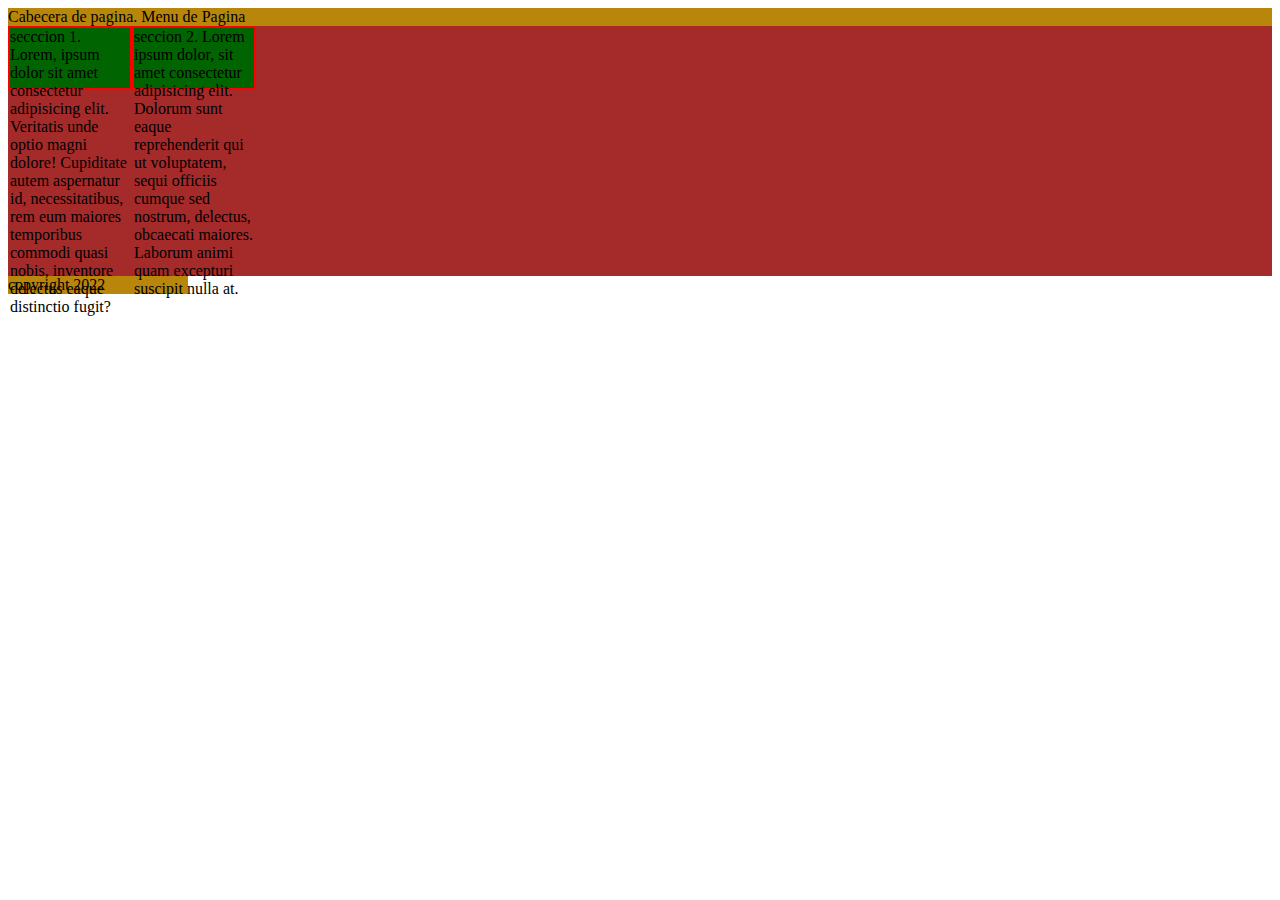
<file: paginas/05_flexbox.html>
<!DOCTYPE html>
<html lang="en">
<head>
    <meta charset="UTF-8">
    <meta http-equiv="X-UA-Compatible" content="IE=edge">
    <meta name="viewport" content="width=device-width, initial-scale=1.0">
    <link rel="stylesheet" href="../css/05_flex2.css">
    <title>Cajas Flexibles</title>
</head>
<body>
    <header>
        Cabecera de pagina.  Menu de Pagina
    </header>
    <main>
        <section>
            secccion 1. Lorem, ipsum dolor sit amet consectetur adipisicing elit. Veritatis unde optio magni dolore! Cupiditate autem aspernatur id, necessitatibus, rem eum maiores temporibus commodi quasi nobis, inventore delectus eaque distinctio fugit?
        </section>
        <section>
            seccion 2. Lorem ipsum dolor, sit amet consectetur adipisicing elit. Dolorum sunt eaque reprehenderit qui ut voluptatem, sequi officiis cumque sed nostrum, delectus, obcaecati maiores. Laborum animi quam excepturi suscipit nulla at.
        </section>
    </main>
    <footer>
        copyright 2022
    </footer>
</body>
</html>
</file>
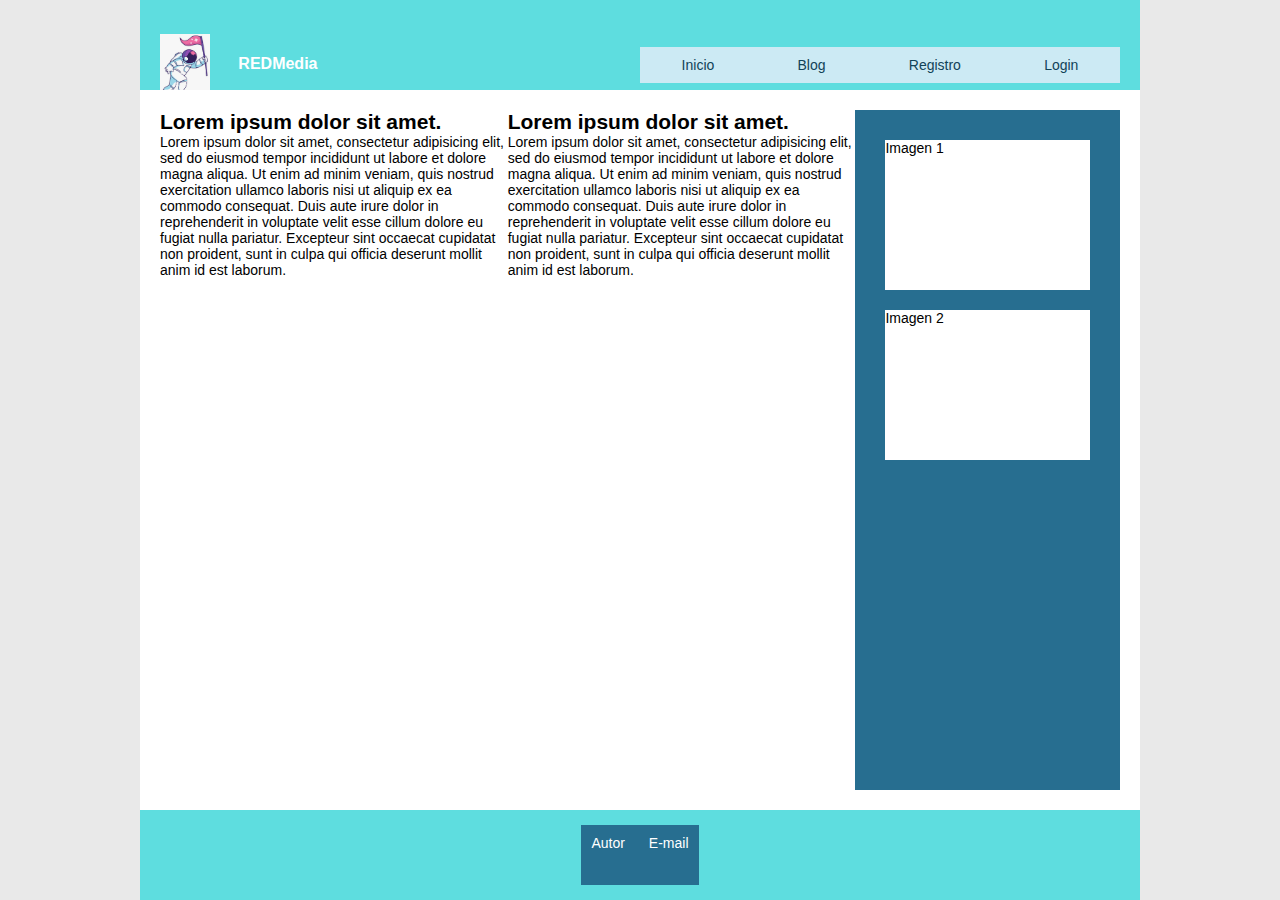
<file: paginas/07_disenoWeb.html>
<!DOCTYPE html>
<html lang="en">
<head>
    <meta charset="UTF-8">
    <meta http-equiv="X-UA-Compatible" content="IE=edge">
    <meta name="viewport" content="width=device-width, initial-scale=1.0">
    <title>Diseño adaptativo de cajas con Flexbox</title>
    <link rel="stylesheet" href="../css/07_disenoweb.css">
</head>
<body>
    <div class="contenedor">
		<header>
			<div class="logo">
				<img src="../imagen/logo.png" width="150" alt="">
				<strong><a class="sena" href="#">REDMedia</a></strong>
			</div>

			<nav>
				<a href="#">Inicio</a>
				<a href="#">Blog</a>
				<a href="#">Registro</a>
				<a href="#">Login</a>
			</nav>
		</header>

		<section class="main">
			<article>
				<h2 class="titulo">Lorem ipsum dolor sit amet.</h2>
				<p>Lorem ipsum dolor sit amet, consectetur adipisicing elit, sed do eiusmod
				tempor incididunt ut labore et dolore magna aliqua. Ut enim ad minim veniam,
				quis nostrud exercitation ullamco laboris nisi ut aliquip ex ea commodo
				consequat. Duis aute irure dolor in reprehenderit in voluptate velit esse
				cillum dolore eu fugiat nulla pariatur. Excepteur sint occaecat cupidatat non
				proident, sunt in culpa qui officia deserunt mollit anim id est laborum.</p>
			</article>

			<article>
				<h2 class="titulo">Lorem ipsum dolor sit amet.</h2>
				<p>Lorem ipsum dolor sit amet, consectetur adipisicing elit, sed do eiusmod
				tempor incididunt ut labore et dolore magna aliqua. Ut enim ad minim veniam,
				quis nostrud exercitation ullamco laboris nisi ut aliquip ex ea commodo
				consequat. Duis aute irure dolor in reprehenderit in voluptate velit esse
				cillum dolore eu fugiat nulla pariatur. Excepteur sint occaecat cupidatat non
				proident, sunt in culpa qui officia deserunt mollit anim id est laborum.</p>
			</article>

            <aside>
                <div class="widget">
                    <div class="imagen">Imagen 1</div>
                </div>
    
                <div class="widget">
                    <div class="imagen">Imagen 2</div>
                </div>
            </aside>
		</section>
        
        <footer>
            <div class="social">
                <a href="#">Autor</a>
                <a href="#">E-mail</a>
            </div>
        </footer>   
	</div>
    
</body>
</html>
</file>
<file: css2/estilo.css>
h1{
    background-color: brown;
}
nav{
    background-color: aqua;
}
p {
    font-family: Georgia, 'Times New Roman', Times, serif;
}
</file>
<file: css2/modelocaja.css>
*{
    margin:0px;
    padding: 0px;
}

.caja1{
    background-color: darkcyan;
    background-image: url(/imagen/Recovered_JPEG_684.jpg);
    background-size: 250px;
    border: 2px rgb(238, 125, 11) solid;
    border-radius: 50% 50%;
    width: 200px;
    height: 150px;
    margin: 15px 35px;
    padding: 20px 10px;
    font-family: 'Open Sans';
    font-style: oblique;
    font-size: large;
    font-weight: bold;
    

}

.caja2{
    background-color: cornflowerblue;
    border: 2px rgb(238, 125, 11) solid;
    border-radius: 50% 50%;
    width: 200px;
    height: 200px;
    margin: 15px 35px;
    padding: 20px 10px;
    font-family: Verdana, Geneva, Tahoma, sans-serif;
}
.caja3{
    background-color: darkcyan;
    border: 2px rgb(238, 125, 11) solid;
    border-radius: 10px;
    width: 200px;
    height: 200px;
    margin: 15px 35px;
    padding: 20px 10px;
    font-family: Arial, Helvetica, sans-serif;
}
</file>
<file: css2/04_DisenoFlexbox.css>
header{
    background-color: coral;
}
main{
    background-color: darkgray;
    /*convierte los elementos internos en flexibles*/
    display:flex;
    justify-content: space-around;
    height: 400px;
}
section{
    background-color: rgb(196, 196, 131);
    width: 480px;
    height: 300px;
}
footer{
    background-color: darkgoldenrod;
}
</file>
<file: css2/05_DisenoFlexbox2.css>
header{
    background-color:#FA7070;
    height: 20px;
    text-align: center;
}
nav{
    background-color: #C6EBC5;
}
main{
    background-color: #539f3e;
    height: 360px;
    display: flex;
    flex-direction: column;
    justify-content: flex-start;
    align-items: center;
    
}
section{
    background-color: #FFE9A0;
    border: 2px solid #b7a25e;
    padding: 10px;
    margin: 25px;
    height: 160px;
    width: 350px;
    font-family: Arial, Helvetica, sans-serif;
    font-size: small;
}
article{
    background-color: #FFE9A0;
    border: 2px solid #b7a25e;
    padding: 10px;
    margin: 25px;
    height: 160px;
    width: 350px;
    font-family: Arial, Helvetica, sans-serif;
    font-size: small;
}
.contenedor{
    background-color: #A1C298;
    display: flex;
    justify-content: flex-start;
}
article{
    width: 70%;
}
img{
    width: 220px;
    height: 160px;
}
aside{
    width: 30%;
}
.formulario1{
    height: 160px;
    background-color: #b7a25e;
    border: white 1px solid;
    border-radius: 10px;
    padding: 7px;
    margin: 25px;
}
input{
    width: 300px;
}
</file>
<file: css2/06_disenowebFB.css>
*{
    margin: 0px;
    padding: 0px;
    box-sizing: border-box;
}

body{
    background: #efefef;
    font: 14px arial;
}

/*pantalla pequeña*/
@media screen and (max-width:640px){
.contenedor{
    display: flex;
    flex-direction: column;
}
header{height: 10vh;}
nav{height: 10vh;}
.main{height: 80vh;}
footer{height: 10vh;}

.main{
    height: 80vh;
}
aside{
    height: 20vh;
}
}
/* configuracion del tamaño mediano*/
@media screen and (min-width:641px) and (max-width:1023px){
    .contenedor{
        display: flex;
        flex-direction: column;
    }
    .main{
        display:flex;
        flex-direction: row;
        flex-wrap: nowrap;
    }
    header{height: 10vh;}
    nav{height: 10vh;}
    .main{height: 80vh;}
    footer{height: 10vh;}

    article{
        height: 80vh;
        width: 50vw;
       
    }
    aside{
        height: 80vh;
        width: 50vw;
       
    }

}

/*Para pantallas grandes*/
@media screen and (min-width:1024px){
    .contenedor{
        display: flex;
        flex-direction: column;
    }
    .main{
        display:flex;
        flex-direction: row;
        flex-wrap: nowrap;
    }
    header{height: 10vh;}
    nav{height: 10vh;}
    .main{height: 80vh;}
    footer{height: 10vh;}

    article{
        height: 80vh;
        width: 50vw;
       
    }
    aside{
        height: 80vh;
        width: 50vw;
       
    }

}


header{
    background-color: lightsteelblue;
}
nav{
    background-color: burlywood;
}
main{
    background-color: darkkhaki;
}
aside{
    background-color: chocolate;
}
footer{
    background-color: dimgray;
}
</file>
<file: css/estilo_propio.css>
h1{
    color:chocolate;
    font-family:'Franklin Gothic Medium', 'Arial Narrow', Arial, sans-serif;
    font-size: x-large;
    font-style: italic;
    font-weight: bold;
}

.contenido{
    color: blue;
    letter-spacing: initial;
    text-align: justify;
    text-decoration: overline;
}
.titulo{
    color: #000;
	height: 350px;
	width: 1200px;
	font: oblique bold 22px "Times new roman";
	background-image: url("https://i2.wp.com/background4free.com/download/blue_aqua_green_1966995357.jpg");
}
.clase1{
	color:rgb(41,107,204);
	font-size:28px;
	font-family: "Comic Sans MS";
	background-image: url("../imagen/Recovered_JPEG_682.jpg");
	background-repeat: no-repeat;
	 background-position: right top;



}
</file>
<file: css/modeloCaja.css>
*{
	margin:0px;
	padding: 0px;
}

.header{
	background-color: #d63031;
	width: 90%;
	height: 100px;
	margin: 20px 20px;
	padding: 30px;

}

.parrafo1{
	background-color: #ff7675;
    width: 90%;
	height: 200px;
	padding: 30px;
    margin: 20px;
}

.parrafo2{
	background-color: #e84393;
	width: 90%;
	height: 200px;
	padding: 30px;
    margin: 20px;
}
</file>
<file: css/modelocaja2.css>
*{
	margin:0px;
	padding: 0px;
}

.div1{
    background-color: cornflowerblue;
    border: 2px rgb(15, 90, 195) solid;
    width: 150px;
    height: 150px;
    margin: 10px;
    padding: 10px;
    border-radius: 15px;
    font-family: 'Source Sans Pro';
    font-size: larger;
    font-weight: bold;

}
.div2{
    background-color: cornflowerblue;
    border: 2px rgb(15, 90, 195) solid;
    width: 150px;
    height: 150px;
    margin: 10px;
    
}
.div3{
    background-color: cornflowerblue;
    border: 2px rgb(15, 90, 195) solid;
    width: 150px;
    height: 150px;
    margin: 10px;
    
}
</file>
<file: css/05_flex2.css>
header{
    background-color: darkgoldenrod;
}

main{
    background-color: brown;
    display:flex;
    height: 250px;
    justify-content: flex-start;
    align-items: flex-start;
    flex-direction: row;
}

section{
    background-color:darkgreen ;
    border: 2px solid red;
    width: 120px;
    height: 60px;
}
footer{
    background-color: darkgoldenrod;
    width: 180px;
}
</file>
<file: css/07_disenoweb.css>
*{
    margin: 0px;
    padding: 0px;
    /*se deben calcular las medidas de un elemento*/
    box-sizing: border-box;
}

body{
    background:#efefef;
	font: 14px arial;
}

/*Diseño sin cascada ancho menor a  640px*/
@media screen and (max-width:640px){
.contenedor{
    display: flex;
    flex-direction: column;
}
header{height: 10vh;}
nav{height: 10vh;}
.main{height: 80vh;}
footer{height: 10vh;
}
.main{ /*este tamaño es el total del div para main y aside*/
    height: 80vh;
}
aside{
    height: 20vh;
}

}

/*ancho mayor o igual a 641px y menor a 1024px*/
@media screen and (min-width:641px) and (max-width:1023px){
    .contenedor{
        display: flex;
        flex-direction: column;
    }
    .main{
        display: flex;
        flex-direction: row;
        flex-wrap:nowrap;
    }
    header{height: 10vh;}
    nav{height: 10vh;}
    .main{height: 80vh;}
    footer{height: 10vh;
    }
    .main{ /*este tamaño es el total del div para main y aside*/
        height: 80vh;
        width: 70vw;
    }
    article{
        height: 80vh;
        width: 30vw;
    }
    }
/*ancho mayor o igual a 1024px*/
@media screen and (min-width:1024px){
    .contenedor{
        display: flex;
        flex-direction: column;
    }
    .main{
        display: flex;
        flex-direction: row;
        /*nowrap para que no se desborde el contenido en 
        pantallas grandes a otra fila*/
        flex-wrap:nowrap;
    }
    header{height: 10vh;}
    nav{height: 10vh;}
    .main{height: 80vh;}
    footer{height: 10vh;
    }
    .main{ /*este tamaño es el total del div para main y aside*/
        height: 80vh;
        width: 70vw;
    }
    article{
        height: 80vh;
        width: 30vw;
    }
    }
    
    
/* ubicar colore para realizar el diseño de las distintas pantallas
header{
    background-color: #CCEAF4;
    
}

main{
    background-color: #EFEFEF;
    
}
aside{
    background-color: #FF3B3F;
}
footer{
    background-color: #A9A9A9;
} */

.contenedor {
	background:#efefef;
	width:90%;
	max-width:1000px;
	margin:auto;

	/* Flexbox */
	display:flex;
	flex-flow:row wrap;
}

body {
	background:#e9e9e9;
}

header {
	background:#5edddf;
	width:100%;
	padding:20px;

	/* Flexbox */
	display: flex;
	justify-content:space-between;
	align-items:center;

	flex-direction:row;
	flex-wrap:wrap;
}

header .logo {
	color:#fff;
	font-size:30px;
}

header .logo img {
	width:50px;
	vertical-align: top;
}

header .logo .sena {
	color:#fff;
    font-size: 16px;
	text-decoration: none;
	line-height:60px;
    padding: 20px;
    top: 10px;
}

header nav {
	width:50%;
	/* Flexbox */

	display:flex;
	flex-wrap:wrap;
	align-items:center;
}

header nav a {
	background:#cceaf4;
	color:#114358;
	text-align: center;
	text-decoration: none;
	padding:10px;

	/* Flexbox */
	flex-grow:1;
}

header nav a:hover {
	background:#5edddf;
}

.main {
	background:#fff;
	padding:20px;
    /*Flex 1(proporcion que puede crecer el elemento), 1(cuanto se encogeria
    70% seria el whidth*/
	flex:1 1 70%; 
	/*flex:1;*/
}

.main article {
	margin-bottom: 20px;
	padding-bottom:20px;
	border-bottom:1px solid #000;
}

.main article:nth-last-child(1){
	margin-bottom: 0;
	padding-bottom: 0;
	border-bottom:none;
}

aside {
	background:#276e90;
	padding:20px;
	/*FLEX*/
	flex:1 1 30%; /*asigno el restante 30% del contenedor main*/
	/*flex:0 0 300px;*/

    /*manipular la informacion como hijos*/
	display: flex;
	flex-wrap:wrap;
	flex-direction:column;
	justify-content:flex-start;
}

aside .widget {
	background: #fff;
	height:150px;
	margin:10px;
}

footer {
	background:#5edddf;
	width: 100%;
	padding:15px;
    
	/* Flexbox */
	display: flex;
	flex-wrap:wrap;
	justify-content:center;
}

footer .social {
	background:#276e90;
    text-align: center;
    
}

footer .social a {
	color:#fff;
    text-decoration: none;
	padding:10px;
	display: inline-block;
}
</file>
